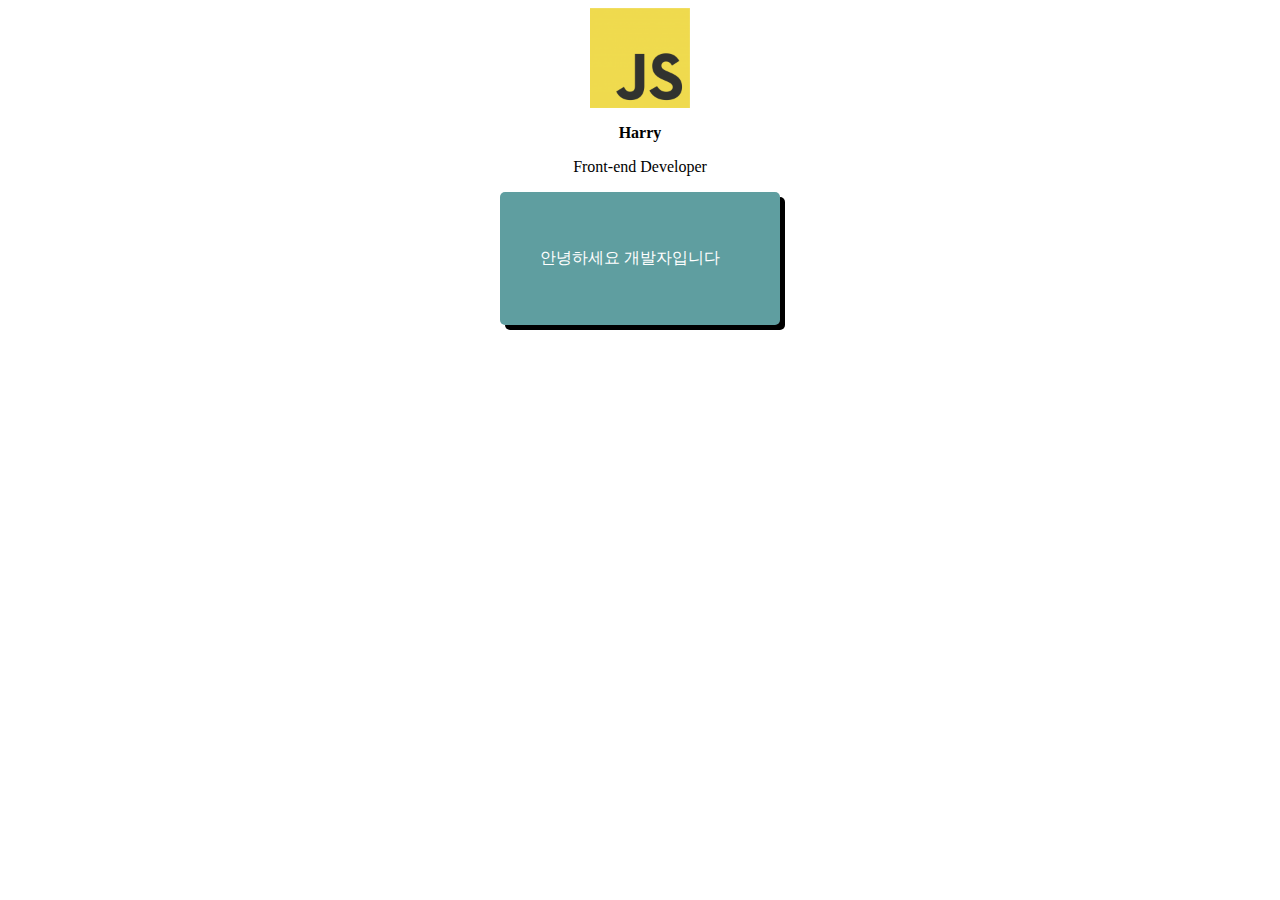
<file: index.html>
<!DOCTYPE html>
<html lang="en">
  <head>
    <meta charset="UTF-8" />
    <meta http-equiv="X-UA-Compatible" content="IE=edge" />
    <meta name="viewport" content="width=device-width, initial-scale=1.0" />
    <title>Document</title>
    <link rel="stylesheet" href="css/main.css" />
  </head>
  <body>
    <img src="image/js.png" class="profile" />
    <h3 class="title">Harry</h3>
    <p class="content">Front-end Developer</p>
    <div class="box">
      <p>안녕하세요 개발자입니다</p>
    </div>
  </body>
</html>
</file>
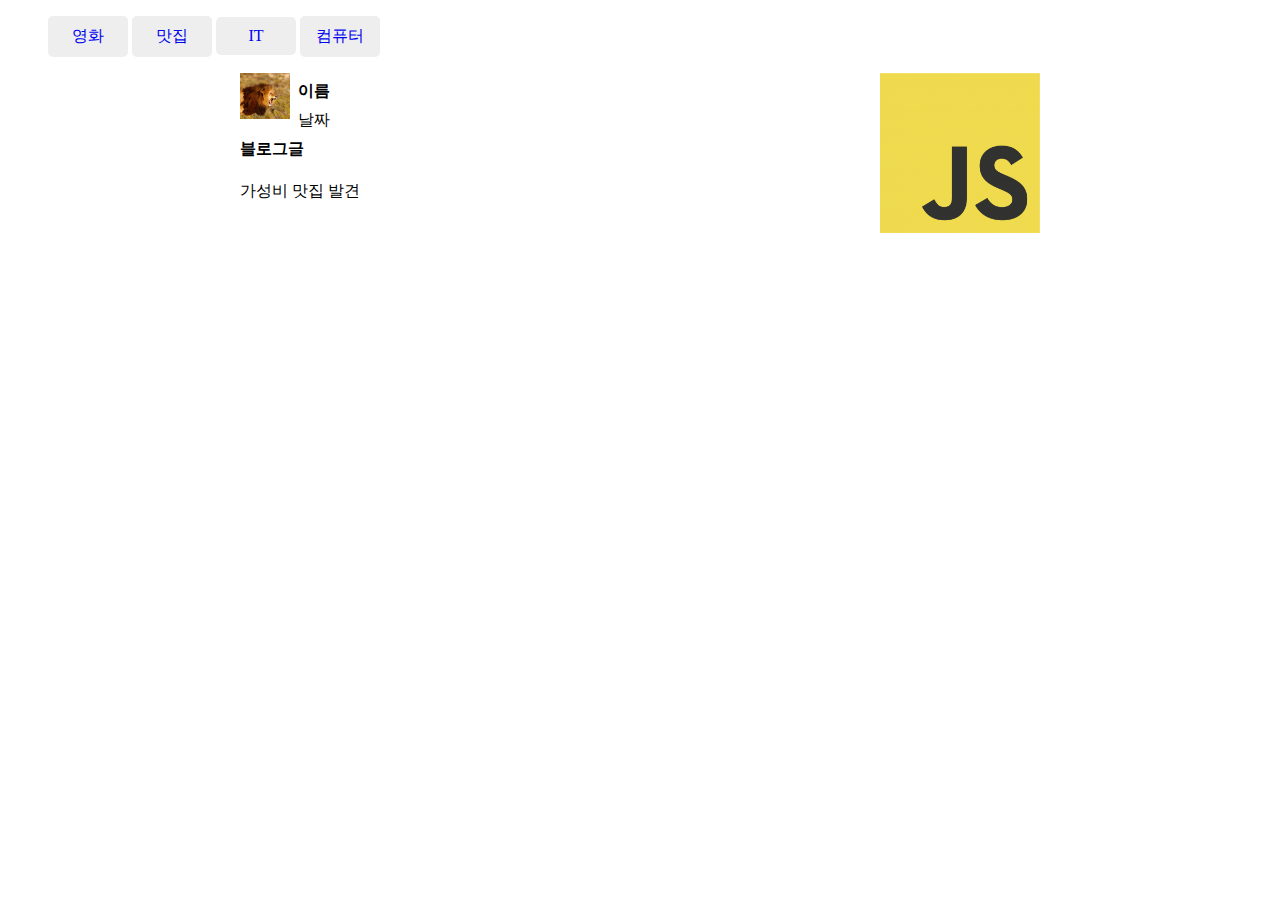
<file: blog.html>
<!DOCTYPE html>
<html lang="en">
  <head>
    <meta charset="UTF-8" />
    <meta http-equiv="X-UA-Compatible" content="IE=edge" />
    <meta name="viewport" content="width=device-width, initial-scale=1.0" />
    <title>Document</title>
    <link rel="stylesheet" href="css/blog.css" />
  </head>
  <body>
    <nav>
      <ul class="navbar">
        <li>
          <a href="#"> 영화 </a>
        </li>
        <li>
          <a href="#"> 맛집 </a>
        </li>
        <li>
          <a href="#"> IT </a>
        </li>
        <li>
          <a href="#"> 컴퓨터 </a>
        </li>
      </ul>
    </nav>
    <div class="container">
      <div class="blog-container">
        <div>
          <img class="blog-profile" src="image/사자.jpg" alt="" />
          <div class="blog-name">
            <h4 style="margin: 8px">이름</h4>
            <p style="margin: 8px">날짜</p>
          </div>
        </div>
        <div style="clear: both">
          <h4>블로그글</h4>
          <p>가성비 맛집 발견</p>
        </div>
      </div>
      <div class="blog-image">
        <img src="image/js.png" width="100%" />
      </div>
    </div>
  </body>
</html>
</file>
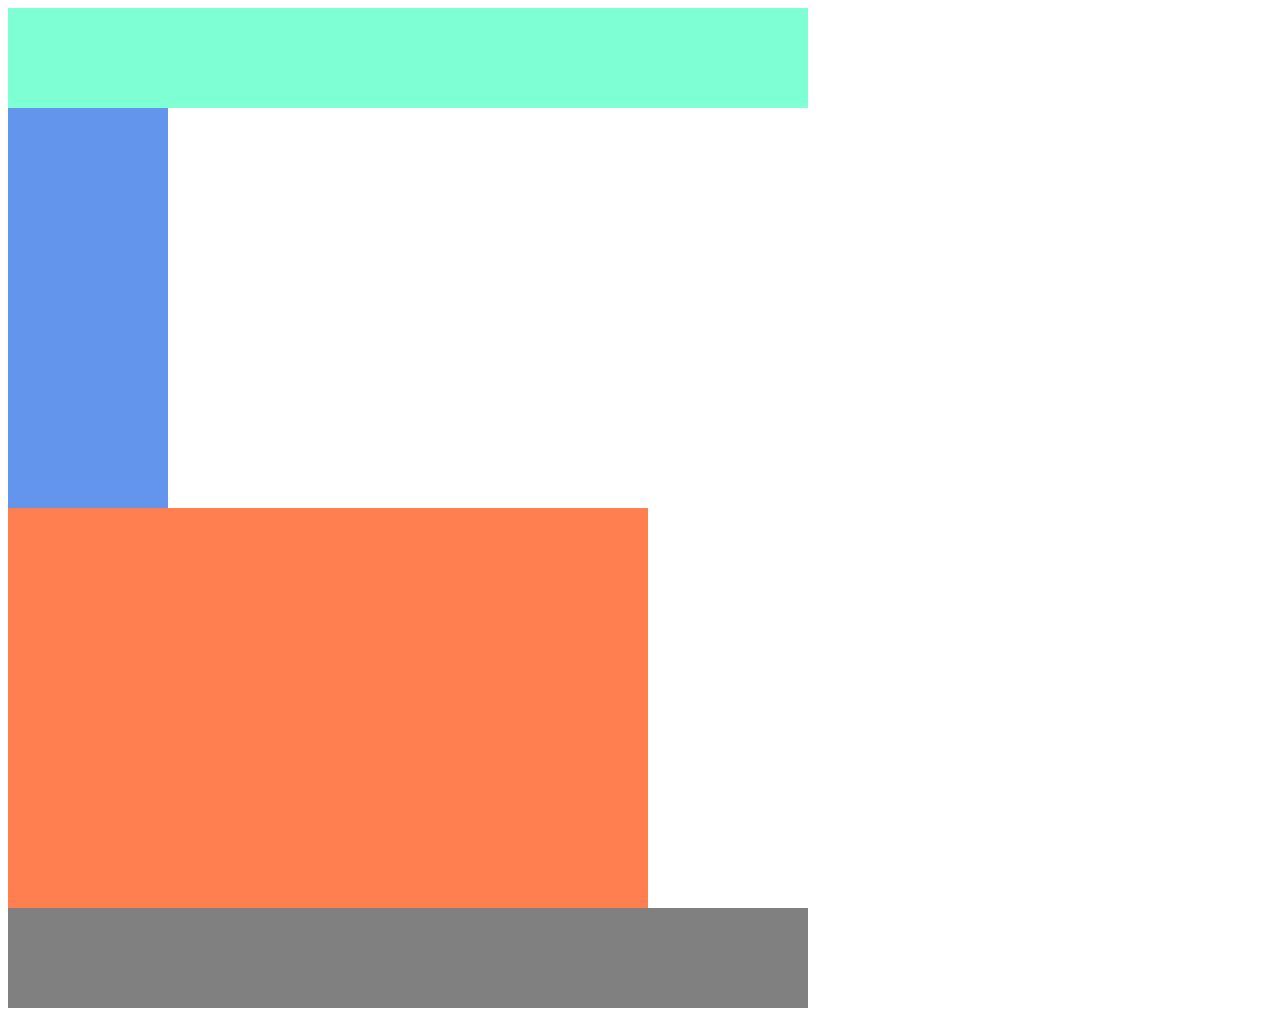
<file: layout.html>
<!DOCTYPE html>
<html lang="en">
  <head>
    <meta charset="UTF-8" />
    <meta http-equiv="X-UA-Compatible" content="IE=edge" />
    <meta name="viewport" content="width=device-width, initial-scale=1.0" />
    <title>Document</title>
    <link rel="stylesheet" href="css/main.css" />
  </head>
  <body>
    <div class="container">
      <div class="header"></div>
      <div class="left-menu"></div>
      <div class="right"></div>
      <div class="footer"></div>
    </div>
  </body>
</html>
</file>
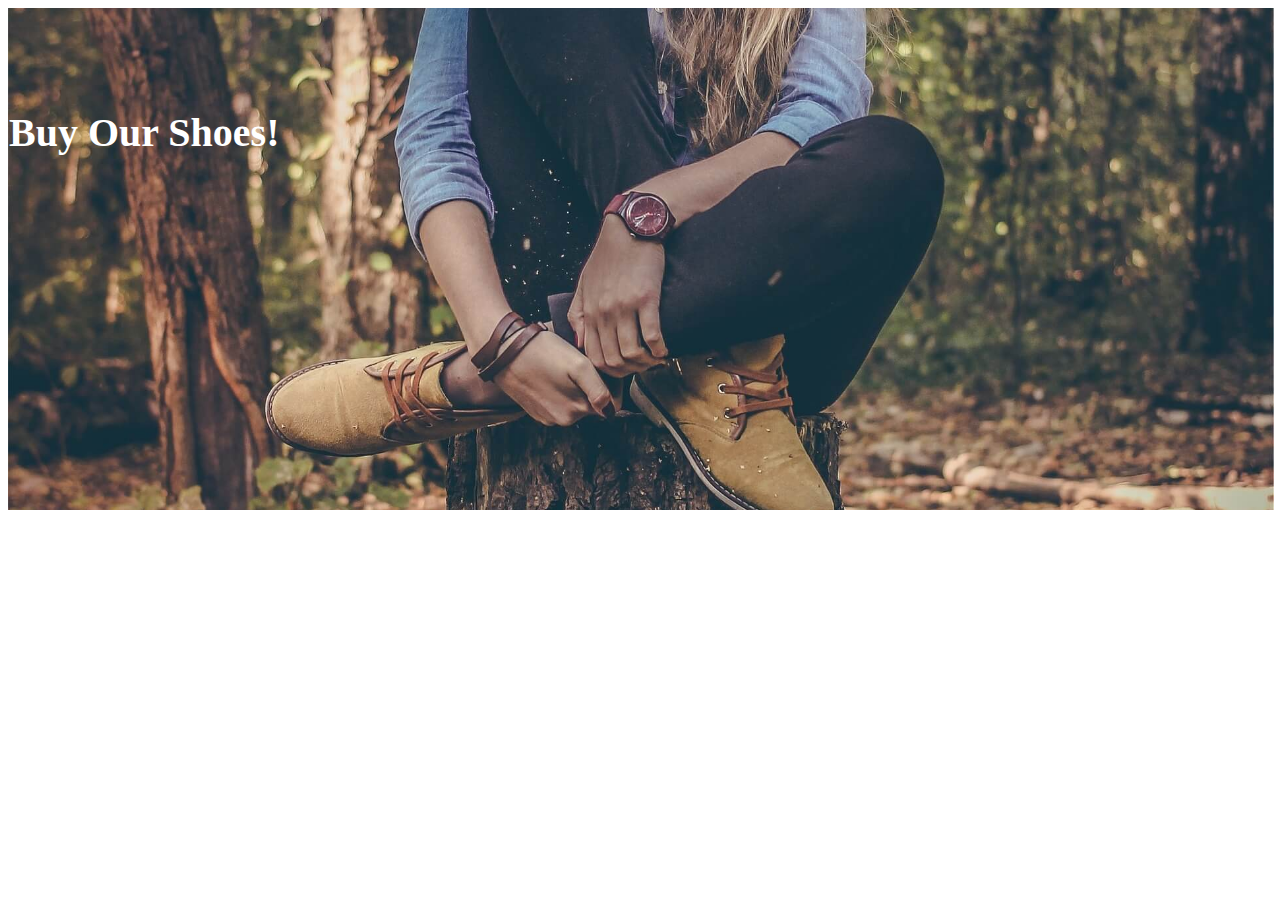
<file: layout2.html>
<!DOCTYPE html>
<html lang="en">
  <head>
    <meta charset="UTF-8" />
    <meta http-equiv="X-UA-Compatible" content="IE=edge" />
    <meta name="viewport" content="width=device-width, initial-scale=1.0" />
    <title>Document</title>
    <link rel="stylesheet" href="css/main.css" />
  </head>
  <body>
    <div class="main-background">
      <h4 class="main-title">Buy Our Shoes!</h4>
    </div>
  </body>
</html>
</file>
<file: css/main.css>
/* index */
.profile {
  width: 100px;
  display: block;
  margin-left: auto;
  margin-right: auto;
}

.title {
  text-align: center;
  font-size: 16px;
}

.content {
  text-align: center;
}

.box {
  width: 200px;
  background-color: cadetblue;
  margin: 10px;
  padding: 40px;
  border-radius: 5px;
  display: block;
  margin-left: auto;
  margin-right: auto;
  color: white;
  box-shadow: 5px 5px black;
}

/* layout */
.container {
  width: 800px;
}

.header {
  width: 100%;
  height: 100px;
  background: aquamarine;
}

.left-menu {
  width: 20%;
  height: 400px;
  background: cornflowerblue;
  display: inline-block;
  vertical-align: top;
}

.right {
  width: 80%;
  height: 400px;
  background: coral;
  /* display: inline-block; */
}

.footer {
  width: 100%;
  height: 100px;
  background-color: grey;
  clear: both;
}

.main-background {
  width: 100%;
  height: 500px;
  background-image: url(../image/shoes.jpeg);
  background-size: cover;
  background-repeat: no-repeat;
  background-position: center;
  padding: 1px;
}

.main-title {
  color: white;
  font-size: 40px;
  margin-top: 100px;
}
</file>
<file: css/blog.css>
.navbar li {
  display: inline-block;
  width: 60px;
  text-align: center;
  background: #eee;
  padding: 10px;
  border-radius: 5px;
}
.navbar a {
  font-size: 16px;
  text-decoration: none;
}

.container {
  width: 800px;
  margin-left: auto;
  margin-right: auto;
}

.blog-container {
  width: 80%;
  height: 200px;
  /* background: #eee; */
  float: left;
}

.blog-profile {
  width: 50px;
  display: block;
  float: left;
}
.blog-name {
  float: left;
}

.blog-image {
  width: 20%;
  height: 200px;
  /* background: yellow; */
  float: left;
}
</file>
